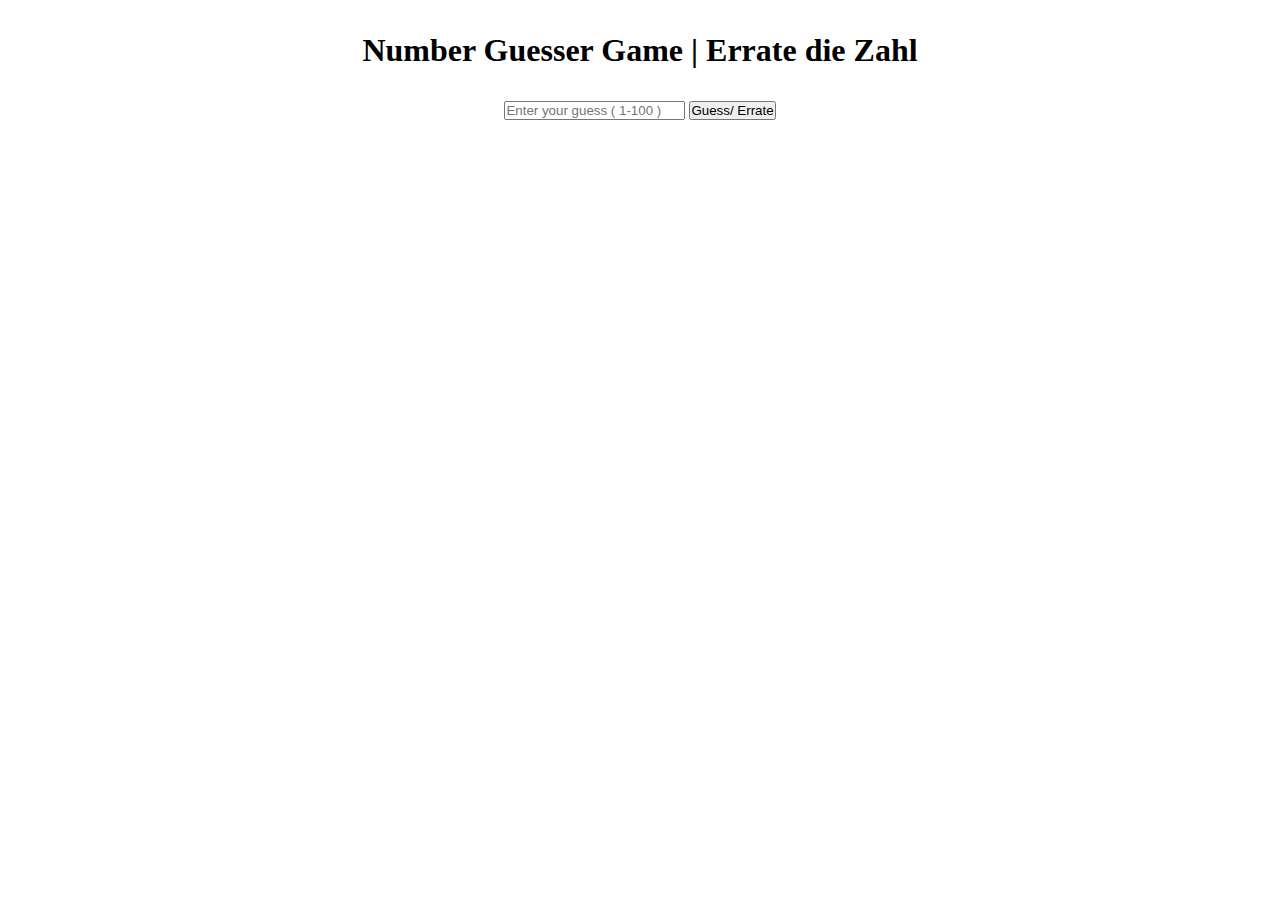
<file: index.html>
<!DOCTYPE html>
<html lang="en">

<head>
    <meta charset="UTF-8">
    <meta name="viewport" content="width=device-width, initial-scale=1.0">
    <title>Number Picker Game</title>
    <link rel="stylesheet" href="style.css">
    <script src="./numberGuesser.js" defer></script>
</head>

<body>
    <section id="game">
        <div class="gameContainer">
            <h1>Number Guesser Game | Errate die Zahl</h1>
            <div class="gameContainer_Input">
                <input type="text" id="guessInput" placeholder="Enter your guess ( 1-100 )" />
                <button id="guessButton" onclick="guessNumber()">Guess/ Errate</button>
            </div>
            <div class="gameContainer_Result">
                <div id="result"></div>
                <div id="attempts"></div>
            </div>
        </div>

    </section>
</body>

</html>
</file>
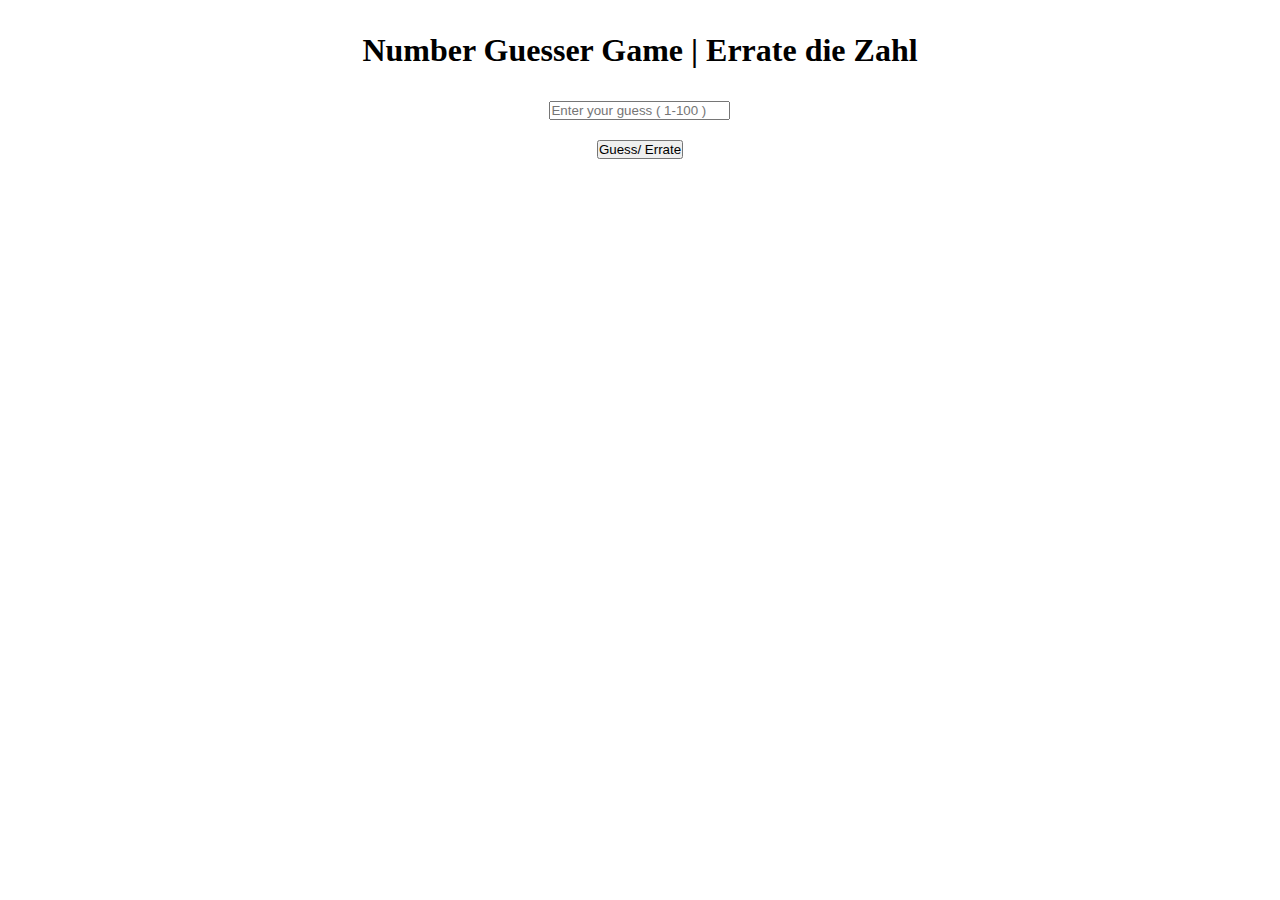
<file: guessTheNumberGame/index.html>
<!DOCTYPE html>
<html lang="en">

<head>
    <meta charset="UTF-8">
    <meta name="viewport" content="width=device-width, initial-scale=1.0">
    <title>Number Picker Game</title>
    <link rel="stylesheet" href="style.css">
    <script src="numberGuesser.js" defer></script>
</head>

<body>
    <section id="game">
        <div class="gameContainer">
            <h1>Number Guesser Game | Errate die Zahl</h1>
            <div class="gameContainer_Input">
                <input type="text" id="guessInput" placeholder="Enter your guess ( 1-100 )" />
                <button id="guessButton" onclick="guessNumber()">Guess/ Errate</button>
            </div>
            <div class="gameContainer_Result">
                <div id="result"></div>
                <div id="attempts"></div>
            </div>
        </div>

    </section>
</body>

</html>
</file>
<file: style.css>
* {
  margin: 0;
  padding: 0;
  box-sizing: border-box;
}

body {
  max-width: 1920px;
  width: 100%;
}

#game {
  display: flex;
  flex-direction: column;
}

.gameContainer {
  display: flex;
  justify-content: center;
  align-items: center;
  flex-direction: column;
}
.gameContainer h1 {
  font-size: 2rem;
  margin-block: 2rem;
}

.gameContainer_input {
  display: flex;
  flex-direction: column;
  align-items: center;
  justify-content: center;
  gap: 10px;
}/*# sourceMappingURL=style.css.map */
</file>
<file: guessTheNumberGame/style.css>
* {
  margin: 0;
  padding: 0;
  box-sizing: border-box;
}

body {
  max-width: 1920px;
  width: 100%;
}

#game {
  display: flex;
  flex-direction: column;
  justify-content: center;
  align-items: center;
}

.gameContainer {
  display: flex;
  flex-direction: column;
}
.gameContainer h1 {
  font-size: 2rem;
  margin-block: 2rem;
}

.gameContainer_Input {
  display: flex;
  flex-direction: column;
  align-items: center;
  justify-content: center;
  gap: 20px;
}

#result {
  margin-block: 2rem;
  text-align: center;
  color: red;
}

#attempts {
  margin-block: 2rem;
  text-align: center;
  color: blueviolet;
}/*# sourceMappingURL=style.css.map */
</file>
